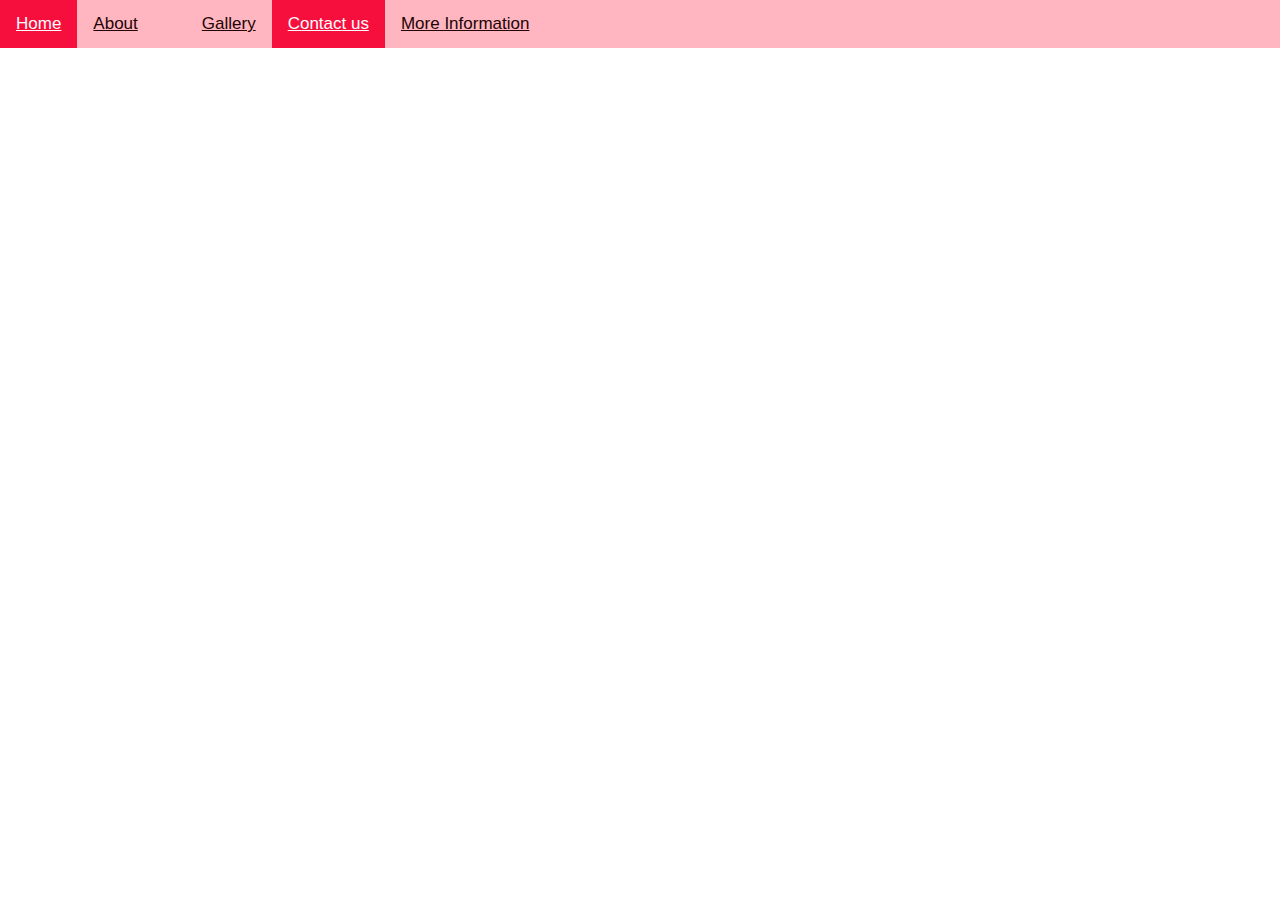
<file: Capstone Project/Index.html>
<!DOCTYPE html>
<html>
    <head>
        <title>Navigation</title>
        <style>
            body{
                margin: 0;
                font-family: Arial, Helvetica, sans-serif;
            }
            .topnav{
                overflow: hidden;
                background-color:lightpink;
            } 
            .topnav a{
                float: left;
                color: rgb(36, 4, 4);
                text-align: center;
                padding: 14px 16px;
                font-size: 17px;
            }
            .topnav a:hover{
                background-color: rgb(254, 227, 205);
                color: blue;
            }
            .topnav a.active{
                background-color: rgb(246, 15, 61);
                color: rgb(254, 252, 253);
            }
        </style>
    </head>
    <body>
        <div class="topnav">
            <a class="active" href=https://www.msn.com/en-in/entertainment/other/park-seo-joon-reflects-on-a-year-of-miracles-as-he-celebrates-birthday/ar-AA1w4i9K?ocid=msedgntp&pc=EDGEDB&cvid=28f183a309534f439fee6653982733a6&ei=66.html>Home</a>
            <a href="about.html">About</a>
            <a href="contactme.html"></a>
            <a href="gallery.html">Gallery</a>
            <a class="active"
                href=https://www.msn.com/en-in/entertainment/other/park-seo-joon-reflects-on-a-year-of-miracles-as-he-celebrates-birthday/ar-AA1w4i9K?ocid=msedgntp&pc=EDGEDB&cvid=28f183a309534f439fee6653982733a6&ei=66.html>Contact us</a>
            <a href="information.html">More Information</a>
           </div>
    </body>
</html>
</file>
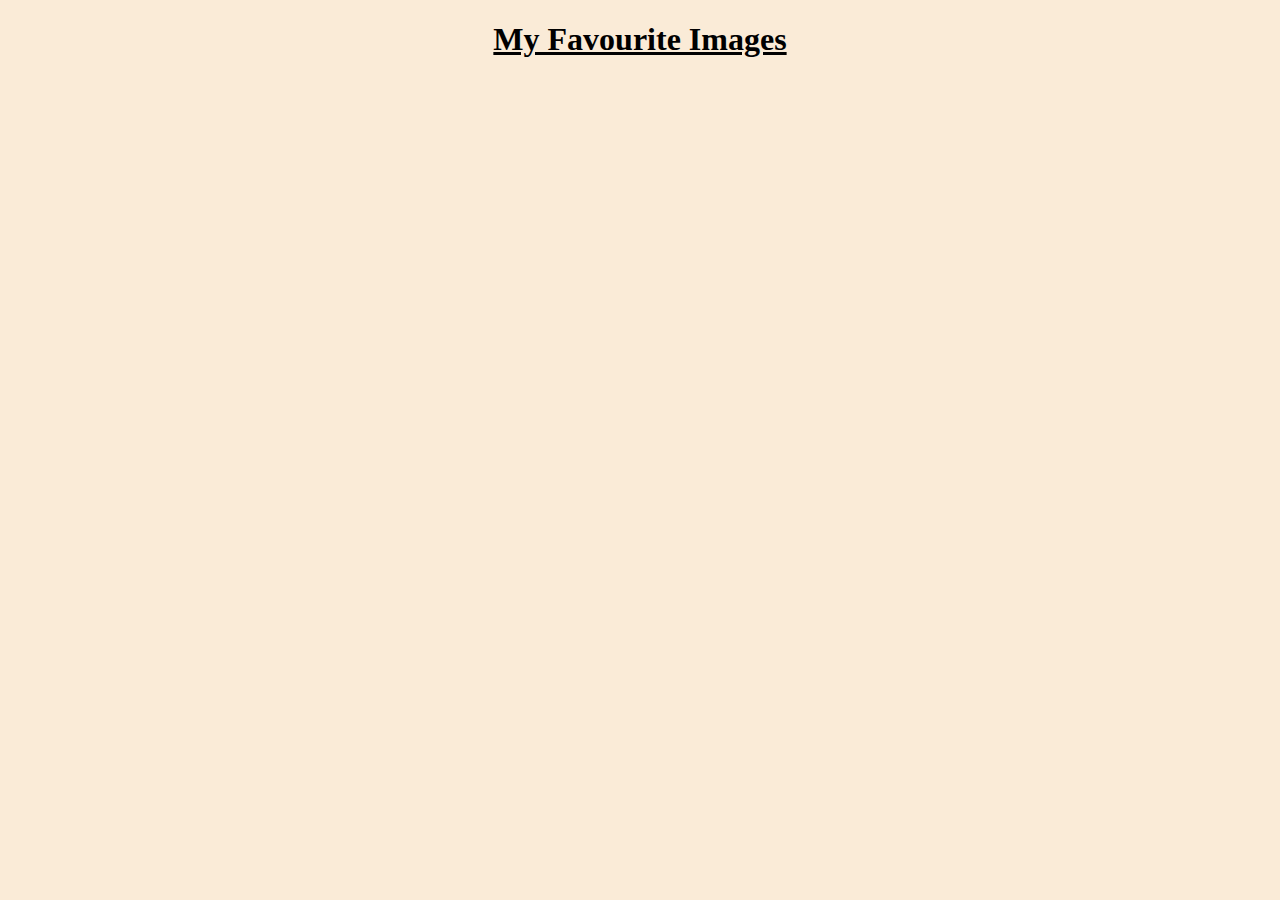
<file: Sliders/Index.html>
<!DOCTYPE html>
<html>
    <head>
        <meta charset="UTF-8">
        <meta name="viewport" content="width=device-width, initial-scale=1.0">
        <title>Simple Carousel</title>
        <style>
            body{
                background-color: antiquewhite;
            }
            h1{
                text-align:center;
                text-decoration: underline;
                text-transform: capitalize;
            }
            .carousel-container {
                display: flex;
                justify-content: center;
                align-items: center;
                height: 300px; /* Adjust based on your image height */
            }
                /* Hide all sides by default */
                .myslides{
                    display: none;
                    max-height: 100%; /*Ensure images fit within container */
                    max-width: 100%;
                }
    </style>
    </head>
    <body>
        <h1>My Favourite Images</h1>
    <div class="carousel-container">
        <img class="myslides" src="DSC01664.JPG" height="300" width="300" alt="There is some error in image">
            <img class="myslides" src="DSC01778.JPG" height="300" width="300" alt="There is some error in image">
            <img class="myslides" src="WP_000009.jpg" height="300" width="300" alt="There is some error in image">
            </div>

            <script src = "script.js">

            </script>
    </body>


               
   
</html>
</file>
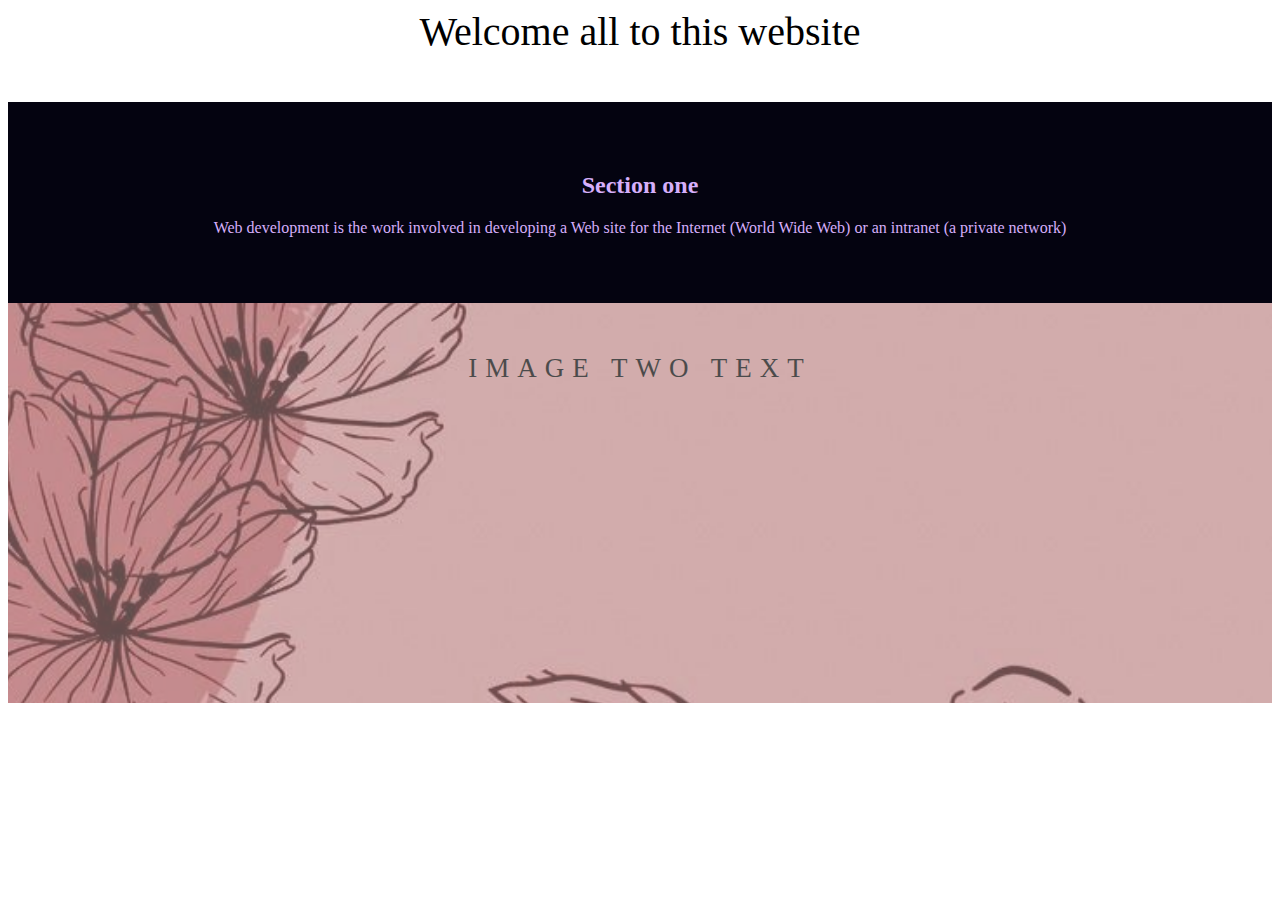
<file: Website Content/Index.html>
<!DOCTYPE html>
<html>
    <head>
        <title>Website</title>
        <link rel="stylesheet" href="style.css">
    </head>
    <span class="border trans" style="font-size: 40px;">
        <center>Welcome all to this website</center>
    </span><br>
    <section class="section section-dark">
        <h2>Section one</h2>
        <p>Web development is the work involved in developing a Web site for the Internet (World Wide Web) or an intranet (a private network)</p>
    </section>

    <div class="pimg3">
        <div class="ptext">
            <span class="border trans">
                Image Two Text
            </span>
        </div>
    </div>
</html>
</file>
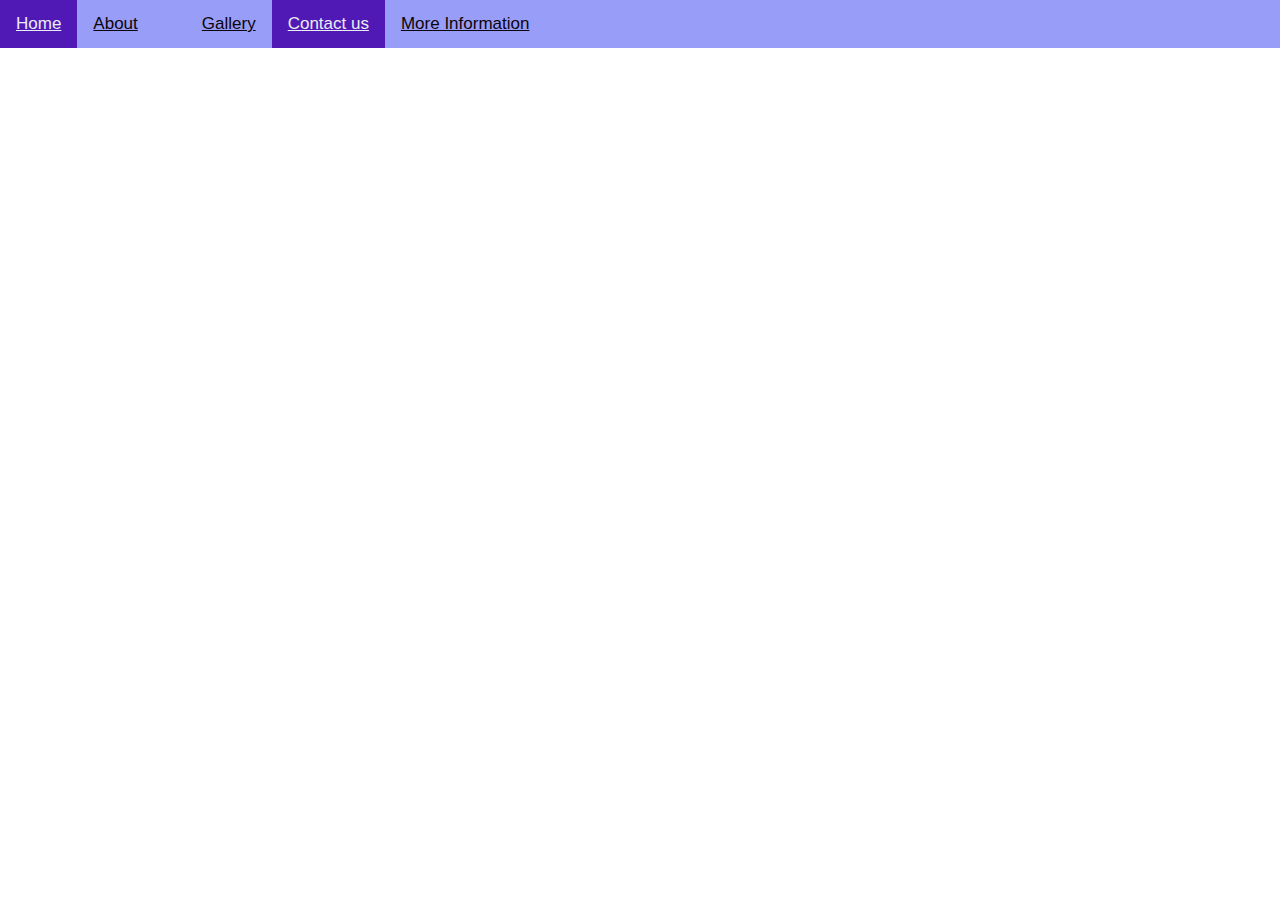
<file: Capstone Project/ACP.html>
<!DOCTYPE html>
<html>

<head>
    <title>Navigation</title>
    <style>
        body {
            margin: 0;
            font-family: Arial, Helvetica, sans-serif;
        }

        .topnav {
            overflow: hidden;
            background-color: rgb(152, 157, 247);
        }

        .topnav a {
            float: left;
            color: rgb(12, 5, 12);
            text-align: center;
            padding: 14px 16px;
            font-size: 17px;
        }

        .topnav a:hover {
            background-color: rgb(219, 245, 252);
            color: blue;
        }

        .topnav a.active {
            background-color: rgb(80, 25, 182);
            color: rgb(234, 237, 240);
        }
    </style>
</head>

<body>
    <div class="topnav">
        <a class="active"
            href=https://youtu.be/VFwqFLPMB_8.html>Home</a>
        <a href="https://youtu.be/ZPItV_q1u38.html">About</a>
        <a href="https://www.symlmusic.store/?utm_source=youtube&utm_medium=product_shelf.html"></a>
        <a href="https://www.youtube.com/redirect?event=channel_description&redir_token=[base64]&q=https%3A%2F%2Fopen.spotify.com%2Fartist%2F6AyATGg7mDgBlZ4N5uNog0%3Fsi%3DDoPF9cE2TUmqTW1iDirhgg.html">Gallery</a>
        <a class="active"
            href=https://www.msn.com/en-in/entertainment/other/park-seo-joon-reflects-on-a-year-of-miracles-as-he-celebrates-birthday/ar-AA1w4i9K?ocid=msedgntp&pc=EDGEDB&cvid=28f183a309534f439fee6653982733a6&ei=66.html>Contact
            us</a>
        <a href="UC1Qq0TRax_pgbnunNdQ_BpQ.html">More Information</a>
    </div>
</body>

</html>
</file>
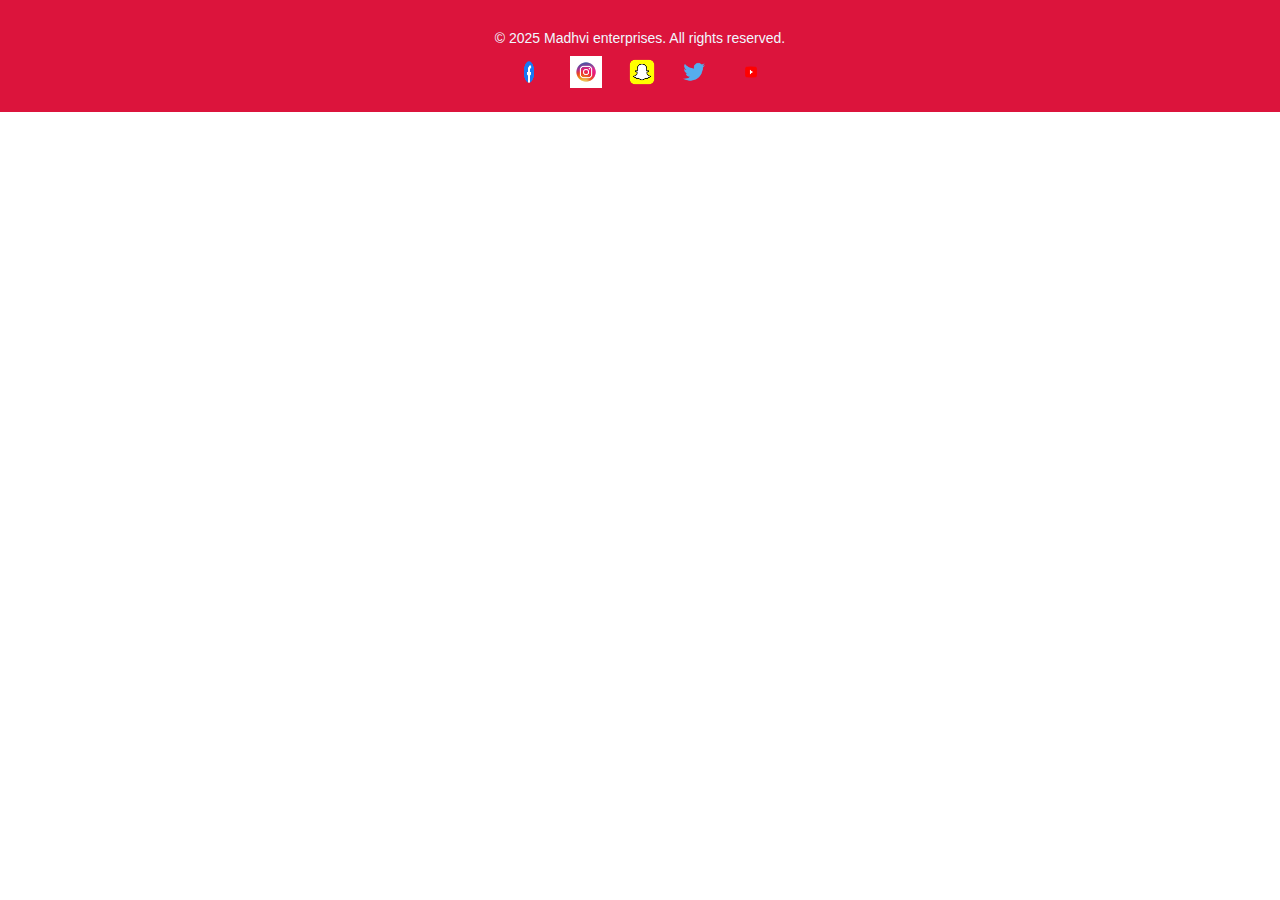
<file: Footer/Footer.html>
<!DOCTYPE html>
<html>
    <head>
        <title>Footer Example</title>
        <link rel="stylesheet" href="style.css">
    </head>
    <body>
        <!--Footer Section-->
        <footer class="footer">
            <div class="footer-content">
                <p>&copy; 2025 Madhvi enterprises. All rights reserved.</p>
                <div class="social-icons">
                    <a href="https://www.facebook.com" target="_blank">
                        <img src="Facebook.png" alt="Facebook">
                    </a>
                    <a href="
https://www.instagram.com" target="_blank">
                        <img src="Instagram.jpg" alt="Instagram">
                    </a>
                    <a href="https://www.snapchat.com/" target="_blank">
                        <img src="Snapchat.webp" alt="Snapchat">
                                <a href="https://x.com/" target="_blank">
                                    <img src="Twitter.png" alt="Twitter">
                                </a>
                                <a href=" https://www.youtube.com/" target="_blank">
                                    <img src="Yt.png" alt="youtube">
                                </a>
               
                </div>
        </footer>
    </body>
</html>
</file>
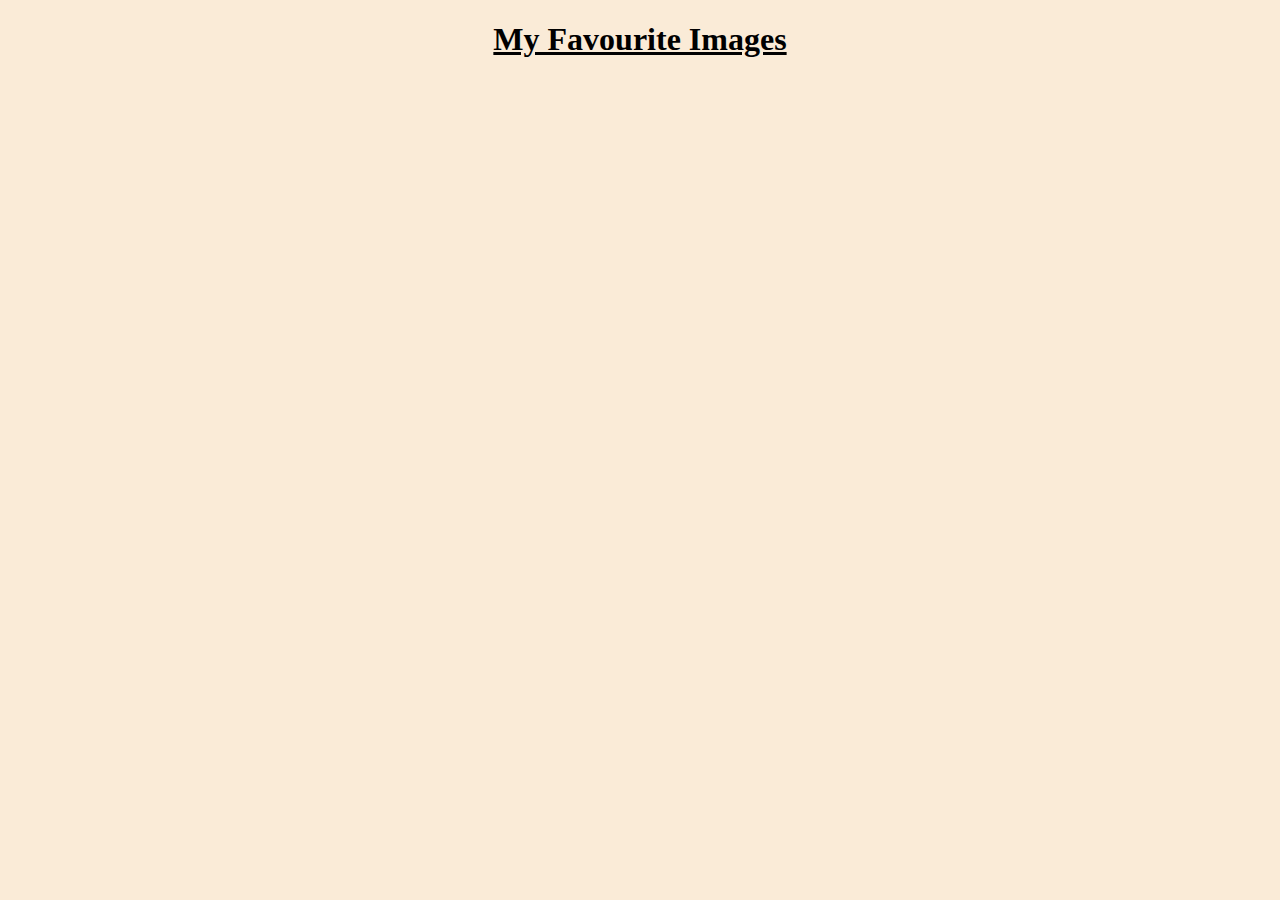
<file: Sliders/ACP.html>
<!DOCTYPE html>
<html>

<head>
    <meta charset="UTF-8">
    <meta name="viewport" content="width=device-width, initial-scale=1.0">
    <title>Simple Carousel</title>
    <style>
        body {
            background-color: antiquewhite;
        }

        h1 {
            text-align: center;
            text-decoration: underline;
            text-transform: capitalize;
        }

        .carousel-container {
            display: flex;
            justify-content: center;
            align-items: center;
            height: 300px;
            /* Adjust based on your image height */
        }

        /* Hide all sides by default */
        .myslides {
            display: none;
            max-height: 100%;
            /*Ensure images fit within container */
            max-width: 100%;
        }
    </style>
</head>

<body>
    <h1>My Favourite Images</h1>
    <div class="carousel-container">
        <img class="myslides" src="DSC01664.JPG" height="300" width="300" alt="There is some error in image">
        <img class="myslides" src="DSC01778.JPG" height="300" width="300" alt="There is some error in image">
        <img class="myslides" src="WP_000009.jpg" height="300" width="300" alt="There is some error in image">
            <img class="myslides" src="Pink wallpaper.jpg" height="300" width="300" alt="There is some error in image">
            <img class="myslides" src="purple leafs.jpeg" height="300" width="300" alt="There is some error in image">
            <img class="myslides" src="Mall.webp" height="300" width="300" alt="There is some error in image">
    </div>

    <script src="script.js">

    </script>
</body>




</html>
</file>
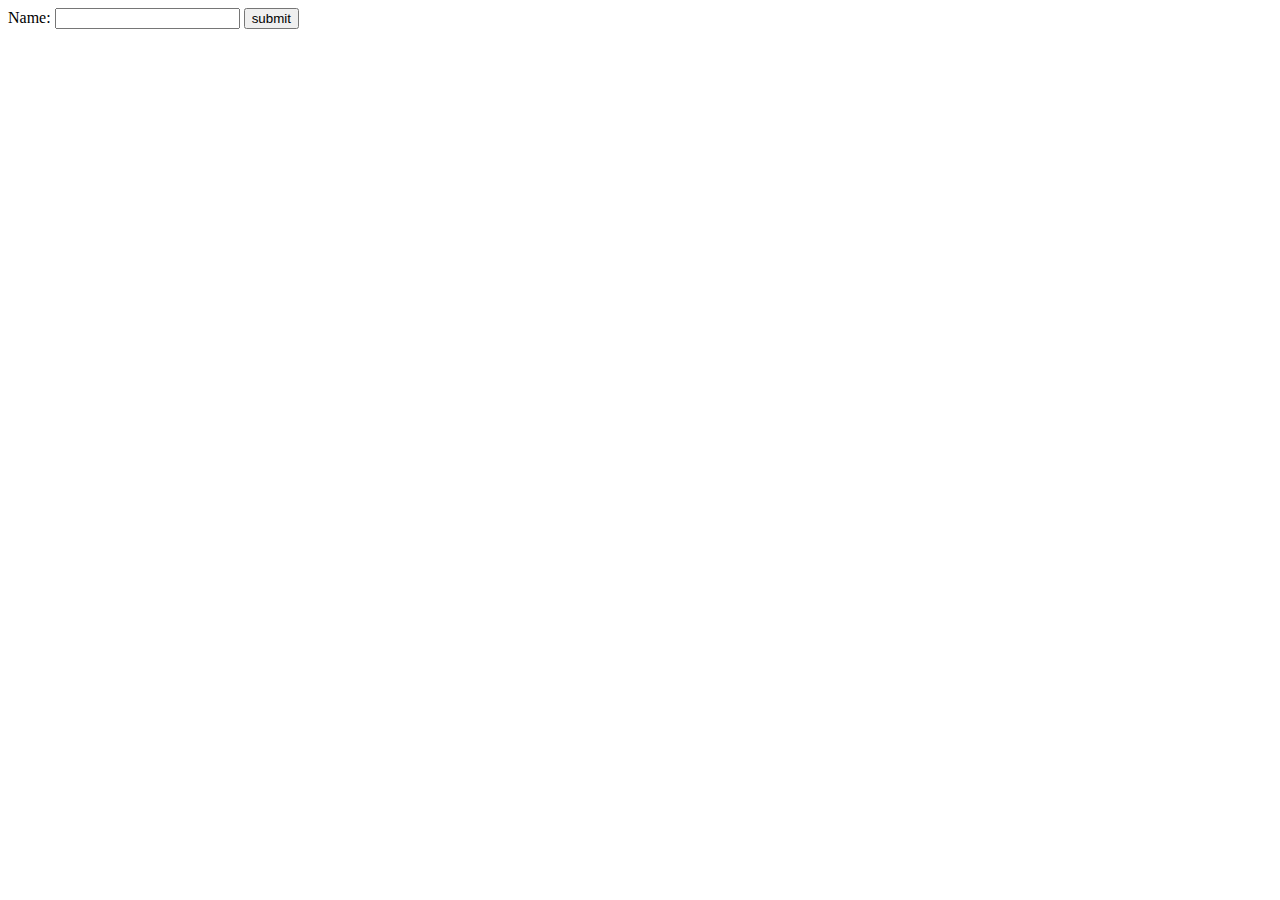
<file: Validation in JS/Activity 1.html>
<html>
    <head>
        <script>
            function validateForm() {
                var x = document.forms["myForm"].value;
                if (x == "") {
                    alert("Name must be filled.");
                    return false;
                }
                else document.write("Name submitted");
            }
        </script>
    </head>
    <body>
        <form name="myform" onsubmit="validateForms()">Name: <input type="text" name="fname"> 
            <input type="submit" value="submit">
        <p id="message"></p></form>
    </body>
</html>
</file>
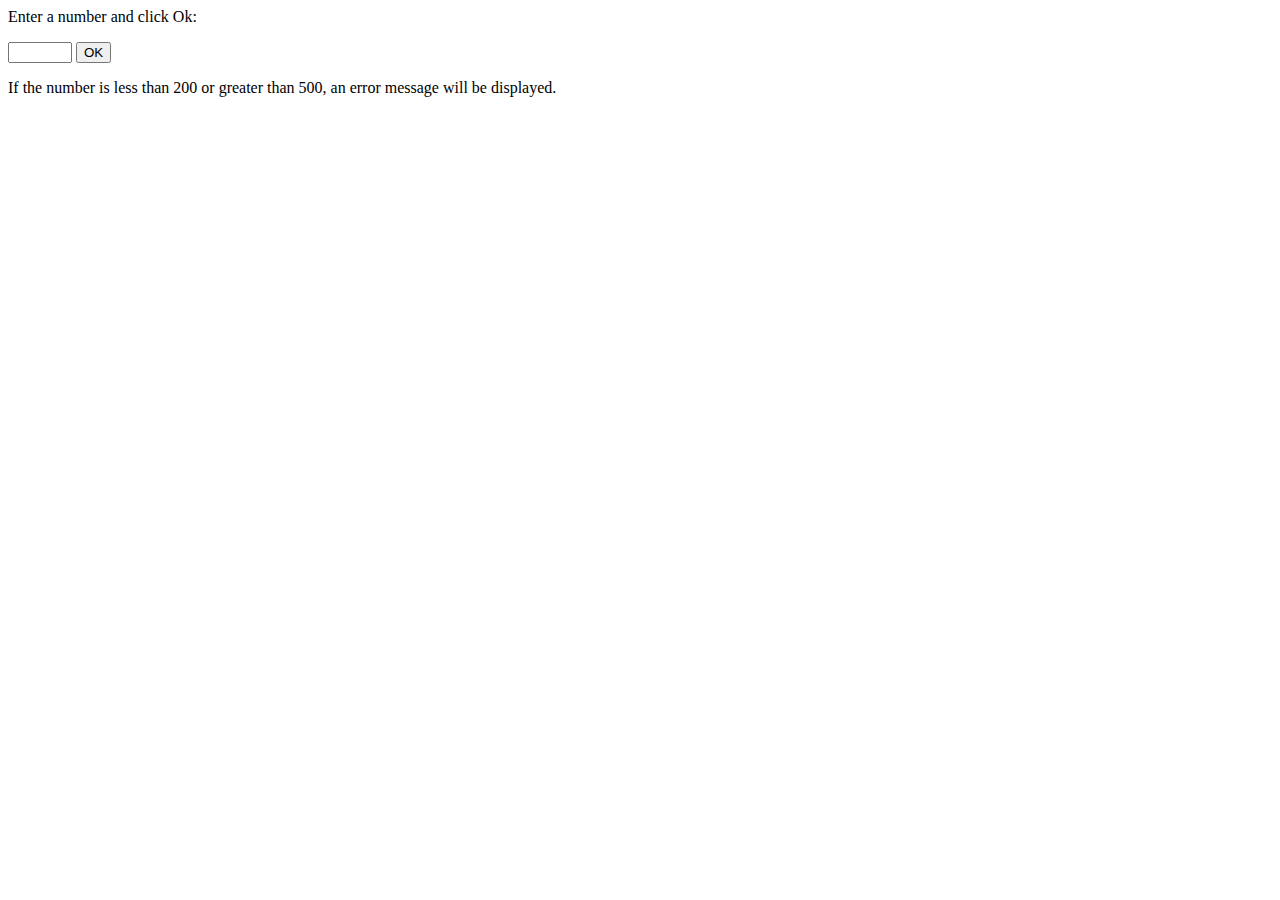
<file: Validation in JS/Activity 2.html>
<html>
    <body>
        <p>Enter a number and click Ok:</p>
        <input id="id1" type="number" min="200" max="500" required>
        <button onclick="myFunction()">OK</button>
        <p>If the number is less than 200 or greater than 500, an error message will be displayed.</p>
        <p id="result"></p>
        <script>
            function myFunction() {
                var inpObj = document.getElementById("id1");
                if (!inpObj.checkValidity() ) {
                    document.getElementById("result").innerHTML = inpObj.validationMessage;
                }
                 else {
                 document.getElementById("result").innerHTML = "Input Ok";
                }
            }
        </script>
    </body>
</html>
</file>
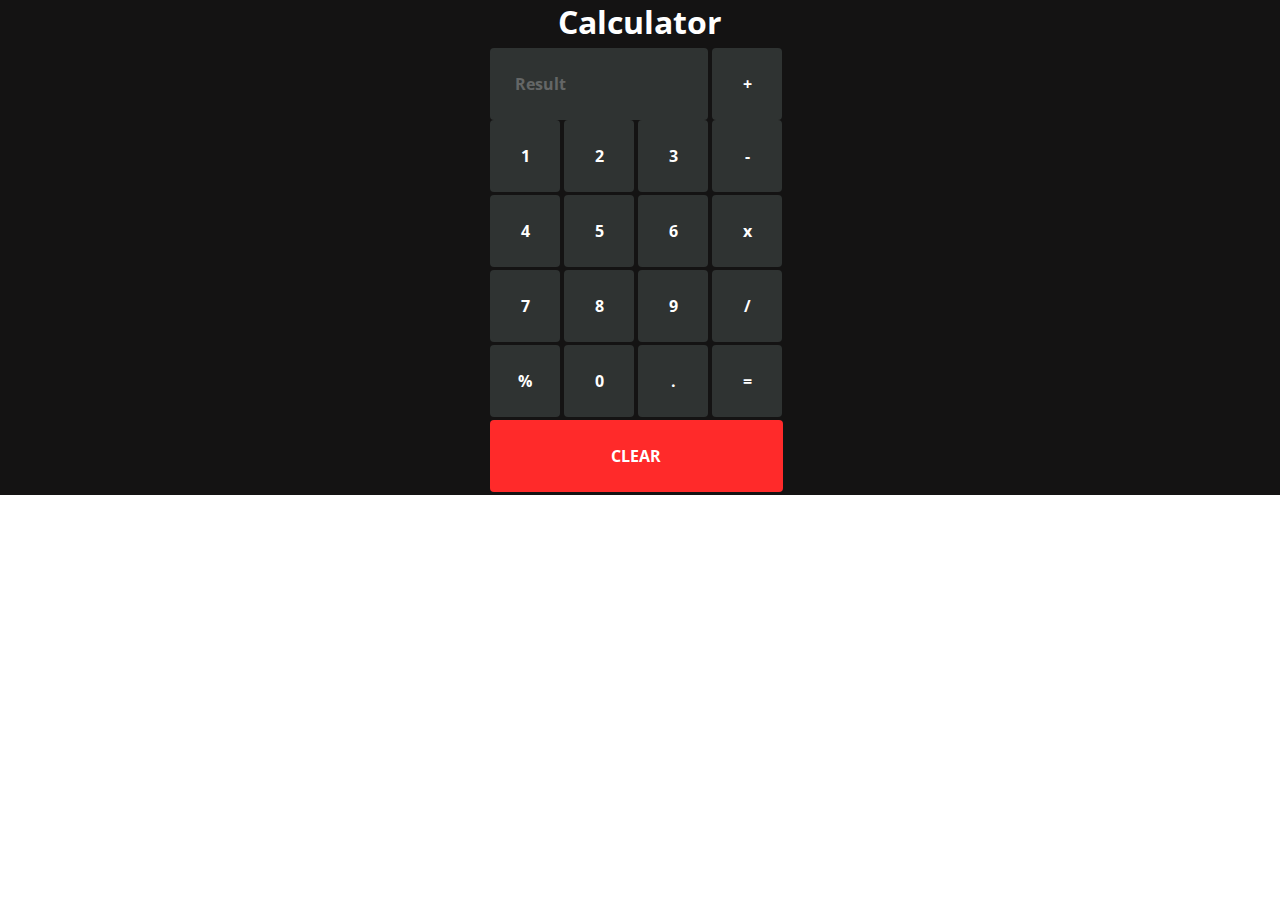
<file: Validation in JS/Calculator.html>
<!DOCTYPE html>

<html>

<head>

    <meta charset="utf-8" />

    <meta http-equiv="X-UA-Compatible" content="IE=edge" />

    <title>Calculator</title>

    <meta name="description" content="" />

    <meta name="viewport" content="width=device-width, initial-scale=1" />

    <link href="https://fonts.googleapis.com/css2?family=Open+Sans:wght@300&display=swap" rel="stylesheet" />

    <link rel="stylesheet" type="text/css" href="style.css">

</head>

<body>

    <div class="wrapper">

        <div class="container">

            <h1>Calculator</h1>

            <div class="row">

                <input type="text" name="result" class="result" id="result" value="" placeholder="Result" readonly />

                <input type="button" value="+" onclick="setScreenValue('+')" />

                <input type="button" value="1" onclick="setScreenValue('1')" />

                <input type="button" value="2" onclick="setScreenValue('2')" />

                <input type="button" value="3" onclick="setScreenValue('3')" />

                <input type="button" value="-" onclick="setScreenValue('-')" />

            </div>

            <div class="row">

                <input type="button" value="4" onclick="setScreenValue('4')" />

                <input type="button" value="5" onclick="setScreenValue('5')" />

                <input type="button" value="6" onclick="setScreenValue('6')" />

                <input type="button" value="x" onclick="setScreenValue('*')" />

            </div>

            <div class="row">

                <input type="button" value="7" onclick="setScreenValue('7')" />

                <input type="button" value="8" onclick="setScreenValue('8')" />

                <input type="button" value="9" onclick="setScreenValue('9')" />

                <input type="button" value="/" onclick="setScreenValue('/')" />

            </div>

            <div class="row">

                <input type="button" value="%" onclick="setScreenValue('%')" />

                <input type="button" value="0" onclick="setScreenValue('0')" />

                <input type="button" value="." class="dot" onclick="setScreenValue('.')" />

                <input type="button" value="=" onclick="calculateResult()" />

            </div>

            <div class="row">

                <input type="button" value="CLEAR" onclick="clearScreen()" id="clear" class="clear-button" />

            </div>

        </div>

    </div>

    <script src="script.js"></script>

</body>

</html>
</file>
<file: Website Content/style.css>
.pimg1, .pimg2, .pimg3{
    position: relative;
    opacity: 0.70;
    background-position: center;
    background-size: cover;
    background-repeat: no-repeat;
    background-attachment: fixed;
}
.pimg1{
    background-image: url('img1.jpg');
    min-height: 100%;
    }
    .pimg2{
        background-image: url('img2.jpg');
        min-height: 400px;
    }
    .pimg3{
background-image: url('floral\ wallpaper.jpg');
min-height: 400px;
    }
    .section{
        text-align: center;
        padding: 50px 80px;
    }
    .section-light{
        background-color: antiquewhite;
        color: blueviolet;
    }
                .section-dark {
                    background-color: rgb(4, 3, 16);
                    color: rgb(214, 175, 251);
                }
                .ptext{
                    position: absolute;
                    top: 50px;
                    width: 100%;
                    text-align: center;
                    color: black;
                    font-size: 27px;
                    letter-spacing: 8px;
                    text-transform: uppercase;
                }
                .ptext .borders{
                    background-color: black;
                    color: aliceblue;
                    padding: 20px;
                }
                .ptext .border.trans{
                    background-color: transparent;
                }
                @media(max-width:568px){
                    .pimg1, .pimg2, .pimg3{
                        background-attachment: scroll;
                    }
                }
</file>
<file: Footer/style.css>
body{
    font-family: Arial, Helvetica, sans-serif;
    margin: 0;
    padding: 0;
}
.footer {
    background-color: crimson;
    color: aliceblue;
    text-align: center;
    padding: 20px 0;
}

.footer-content {
    max-width: 1200px;
    margin: 0 auto;
}

.footer p {
    margin: 10px 0;
    font-size: 14px;
}

.social-icons {
    margin-top: 10px;
}

.social-icons a {
    margin: 0 10px;
    display: inline-block;
}

.social-icons img {
    width: 32px;
    height: 32px;
    transition: transform 0.3s;
}

.social-icons img:hover {
    transform: scale(1.2);
}
</file>
<file: Validation in JS/style.css>
/* CSS Reset & Global Styles */

* {

    box-sizing: border-box;

    padding: 0;

    margin: 0;

    font-family: "Open Sans", sans-serif;

    font-weight: bold;

}

::placeholder {

    color: rgb(221, 221, 221);

    opacity: 0.3;

}

.wrapper {

    height: 100%;

    width: 100%;

    display: flex;

    justify-content: center;

    flex-direction: column;

    align-items: center;

    background-color: rgb(20, 19, 19);

    transition: 0.8s all;

}

h1 {

    text-align: center;

    margin-bottom: 1.5%;

    color: #fff;

}

.container {

    width: 300px;

}

.result {

    width: 59.1%;

}

input {

    padding: 25px;

    color: rgb(255, 255, 255);

    font-size: 1em;

    cursor: pointer;

    width: 70px;

    background-color: rgb(47, 51, 50);

    border: none;

    outline: none;

    border-radius: 4px;

}

.row {

    margin-bottom: 3px;

}

input[type="text"] {

    background-color: rgb(47, 51, 50);

    width: 218px;

}

input[type="button"]:hover {

    background-color: rgb(160, 160, 160);

    color: #fff;

}

button {

    border: none;

    background-color: rgb(39, 36, 36);

    padding: 8px;

    color: white;

    margin: 2px;

    cursor: pointer;

    outline: none;

    border-radius: 4px;

    font-size: 0.8em;

    font-weight: 200;

}

.clear-button {

    color: #fff;

    background-color: rgb(255, 42, 42);

    width: 97.5%;

}

a {

    text-decoration: none;

    color: #fff;

    border: none;

    background-color: rgb(39, 36, 36);

    padding: 8px;

    color: white;

    margin: 2px;

    border-radius: 4px;

    font-size: 0.8em;

    font-weight: 200;

}

.bottom-buttons {

    display: flex;

    margin-left: -2.3px;

}

.fab {

    font-size: 1.1em;

}
</file>
